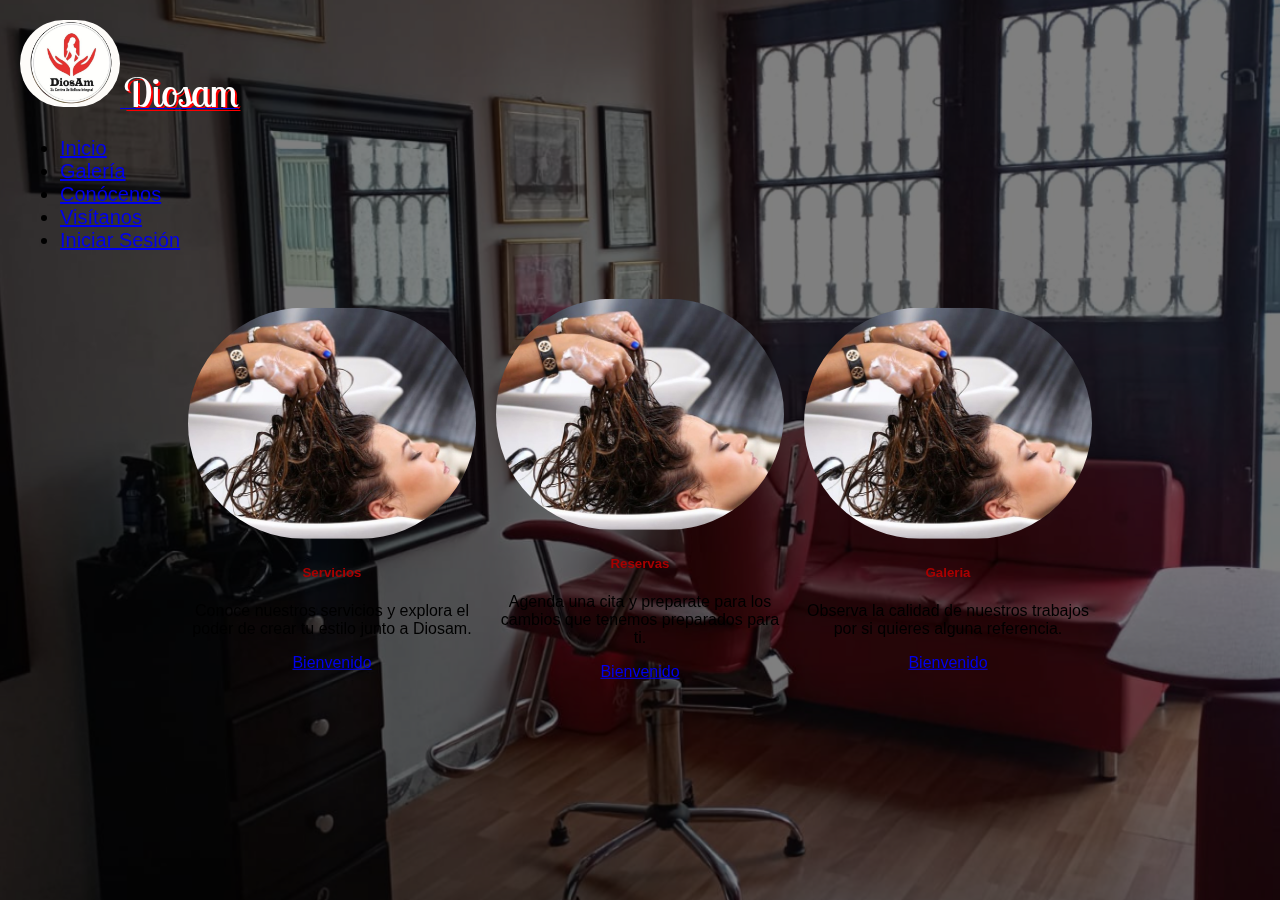
<file: Proyecto_Diosam-main/Proyecto_Diosam-main/index.html>
<!DOCTYPE html>
<html lang="en">
<head>
    <meta charset="UTF-8">
    <meta name="viewport" content="width=device-width, initial-scale=1.0">
    <link href="https://cdn.jsdelivr.net/npm/bootstrap@5.3.1/dist/css/bootstrap.min.css" rel="stylesheet" integrity="sha384-4bw+/aepP/YC94hEpVNVgiZdgIC5+VKNBQNGCHeKRQN+PtmoHDEXuppvnDJzQIu9" crossorigin="anonymous">
    <link rel="stylesheet" href="Vista/CSS/index.css">
      <style>
            @import url('https://fonts.googleapis.com/css2?family=Lobster+Two:ital,wght@0,700;1,700&display=swap');
          </style>
    <title>Document</title>
</head>
<body>
  <header>
    <div class="container">
        <div class="row align-items-center">
            <div class="col-md-6">
                <a class="navbar-brand" href="#">
                    <img src="Vista/IMG/logoDS.png" alt="Bootstrap" width="100" height="80">
                    <span class="texto">Diosam</span>
                </a>
            </div>
            <div class="col-md-6">
                <nav>
                    <ul class="nav justify-content-end">
                        <li class="nav-item">
                            <a class="nav-link" href="../Proyecto_Diosam-main/index.html">Inicio</a>
                        </li>
                        <li class="nav-item">
                            <a class="nav-link" href="Vista/DOCS/galeria.html">Galería</a>
                        </li>
                        <li class="nav-item">
                            <a class="nav-link" href="#">Conócenos</a>
                        </li>
                        <li class="nav-item">
                            <a class="nav-link" href="#">Visítanos</a>
                        </li>
                        <li class="nav-item">
                          <a class="nav-link" href="Vista/DOCS/login.php">Iniciar Sesión</a>
                      </li>
                    </ul>
                </nav>
            </div>
        </div>
    </div>
</header>

    
    <div class="cards">
        <div class="card" style="width: 18rem;">
            <img src="Vista/IMG/1.jpg" class="card-img-top" alt="...">
            <div class="card-body">
              <h5 class="card-title">Servicios</h5>
              <p class="card-text">Conoce nuestros servicios y explora el poder de crear tu estilo junto a Diosam.</p>
              <a href="Vista/DOCS/servicios.html" class="btn btn-danger">Bienvenido</a>
            </div>
          </div>
          <div class="card" style="width: 18rem;">
            <img src="Vista/IMG/1.jpg" class="card-img-top" alt="...">
            <div class="card-body">
              <h5 class="card-title">Reservas</h5>
              <p class="card-text">Agenda una cita y preparate para los cambios que tenemos preparados para ti.</p>
              <a href="Vista/DOCS/registrarcita.html" class="btn btn-danger">Bienvenido</a>
            </div>
          </div>
          <div class="card" style="width: 18rem;">
            <img src="Vista/IMG/1.jpg" class="card-img-top" alt="...">
            <div class="card-body">
              <h5 class="card-title">Galeria</h5>
              <p class="card-text">Observa la calidad de nuestros trabajos por si quieres alguna referencia.</p>
              <a href="Vista/DOCS/galeria.html" class="btn btn-danger">Bienvenido</a>
            </div>
          </div>    
    </div>
    
</body>
</html>
</file>
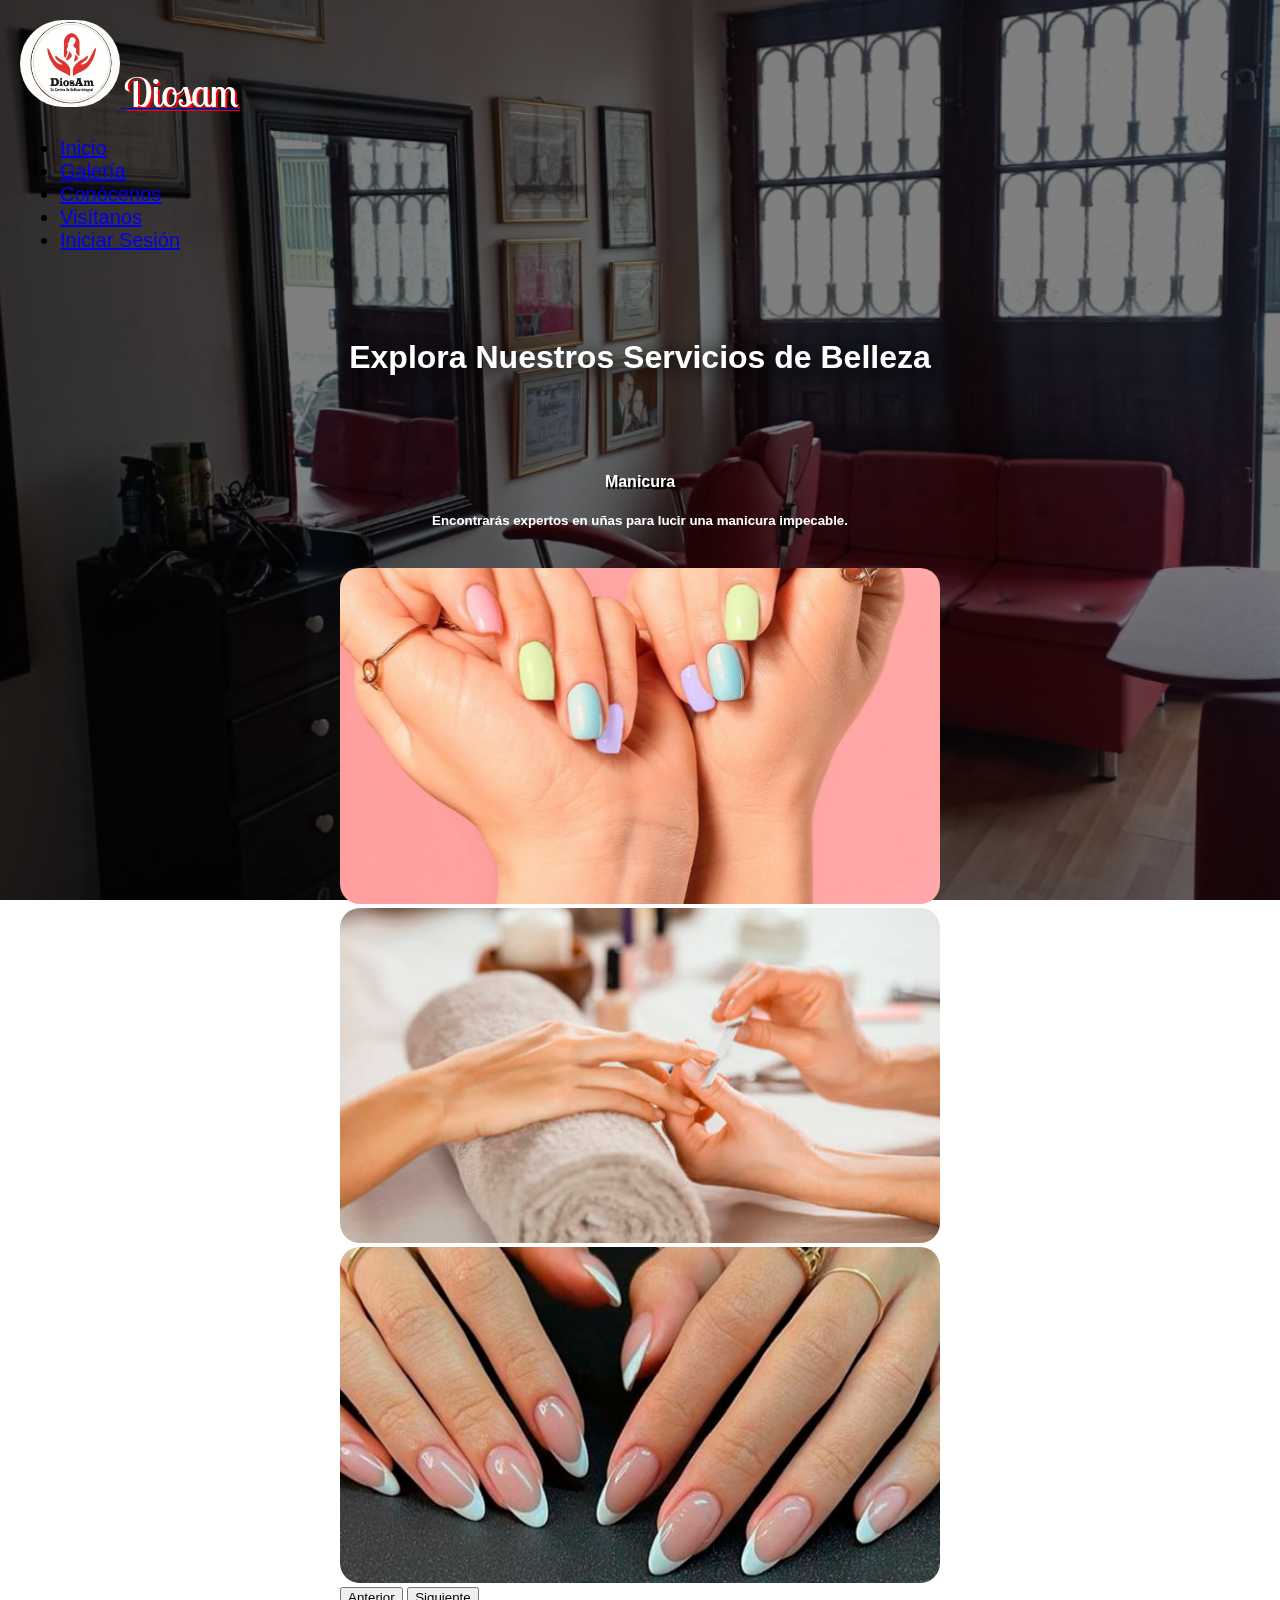
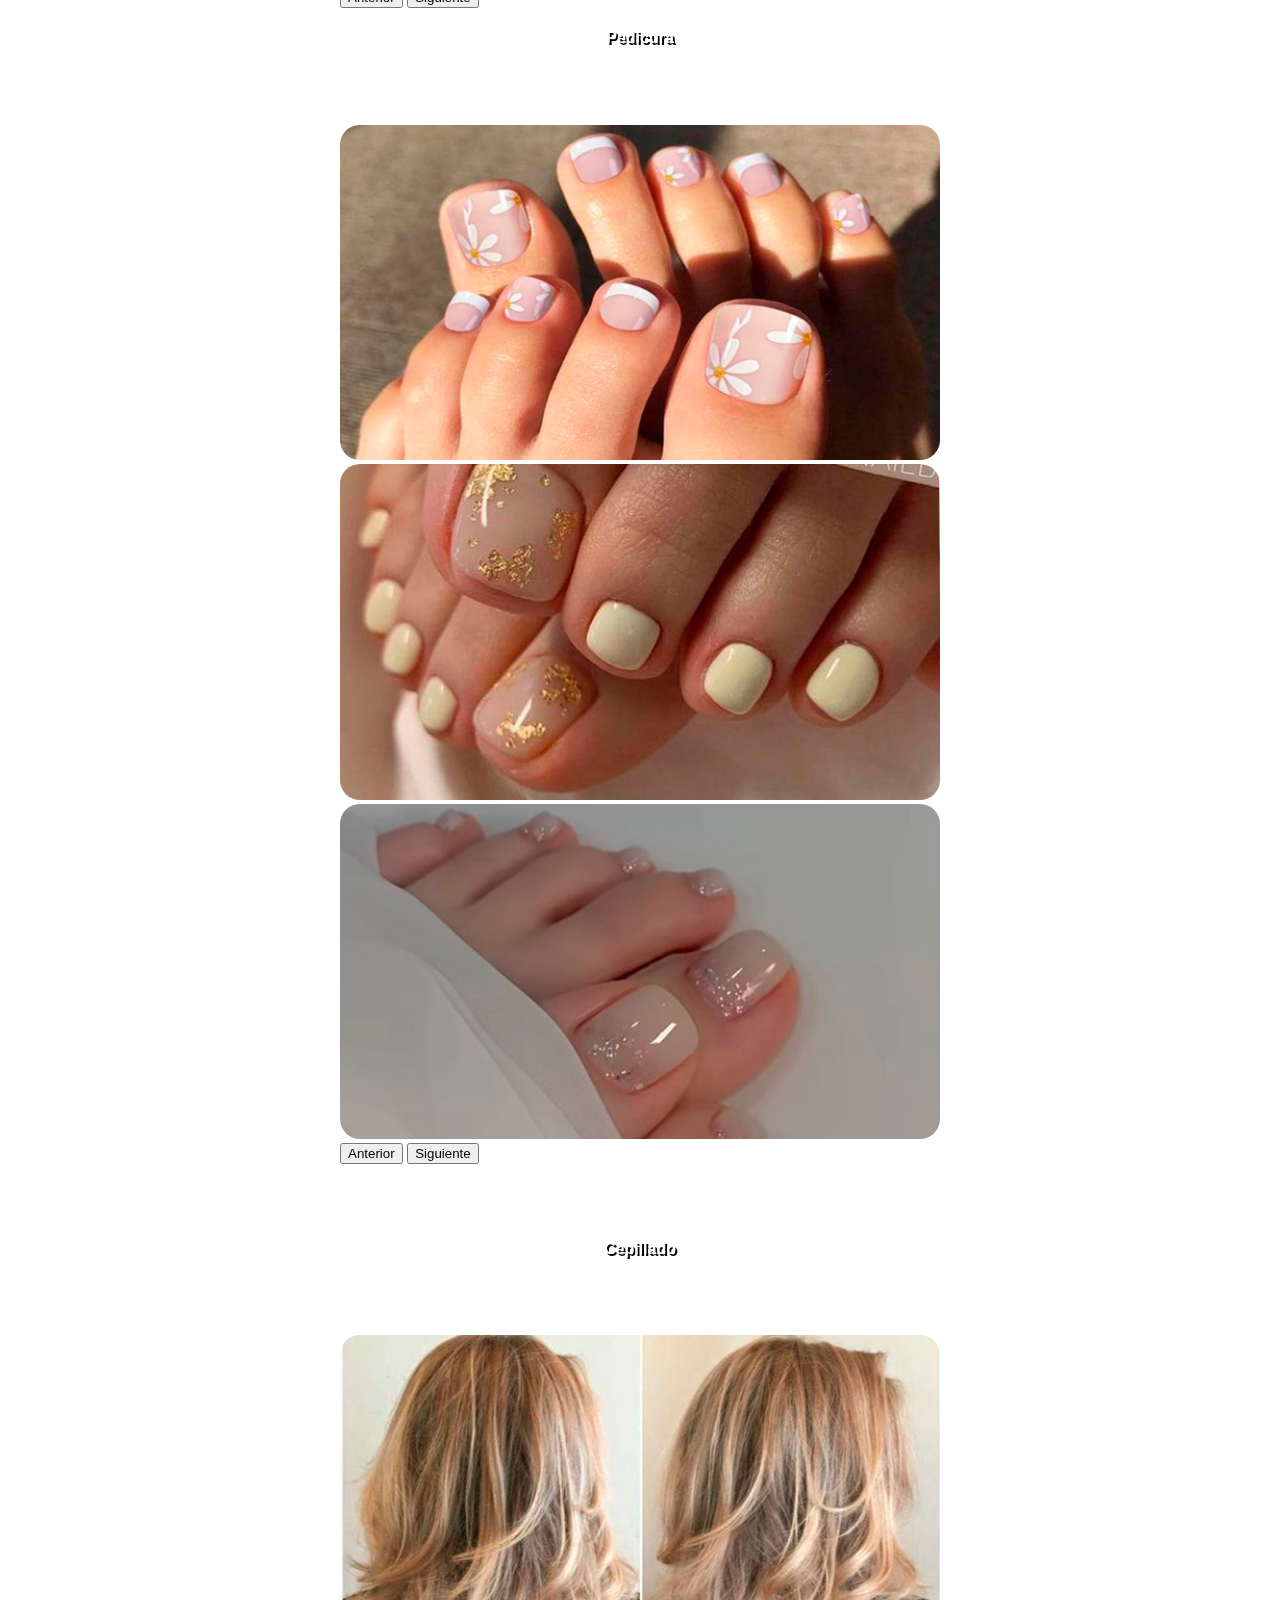
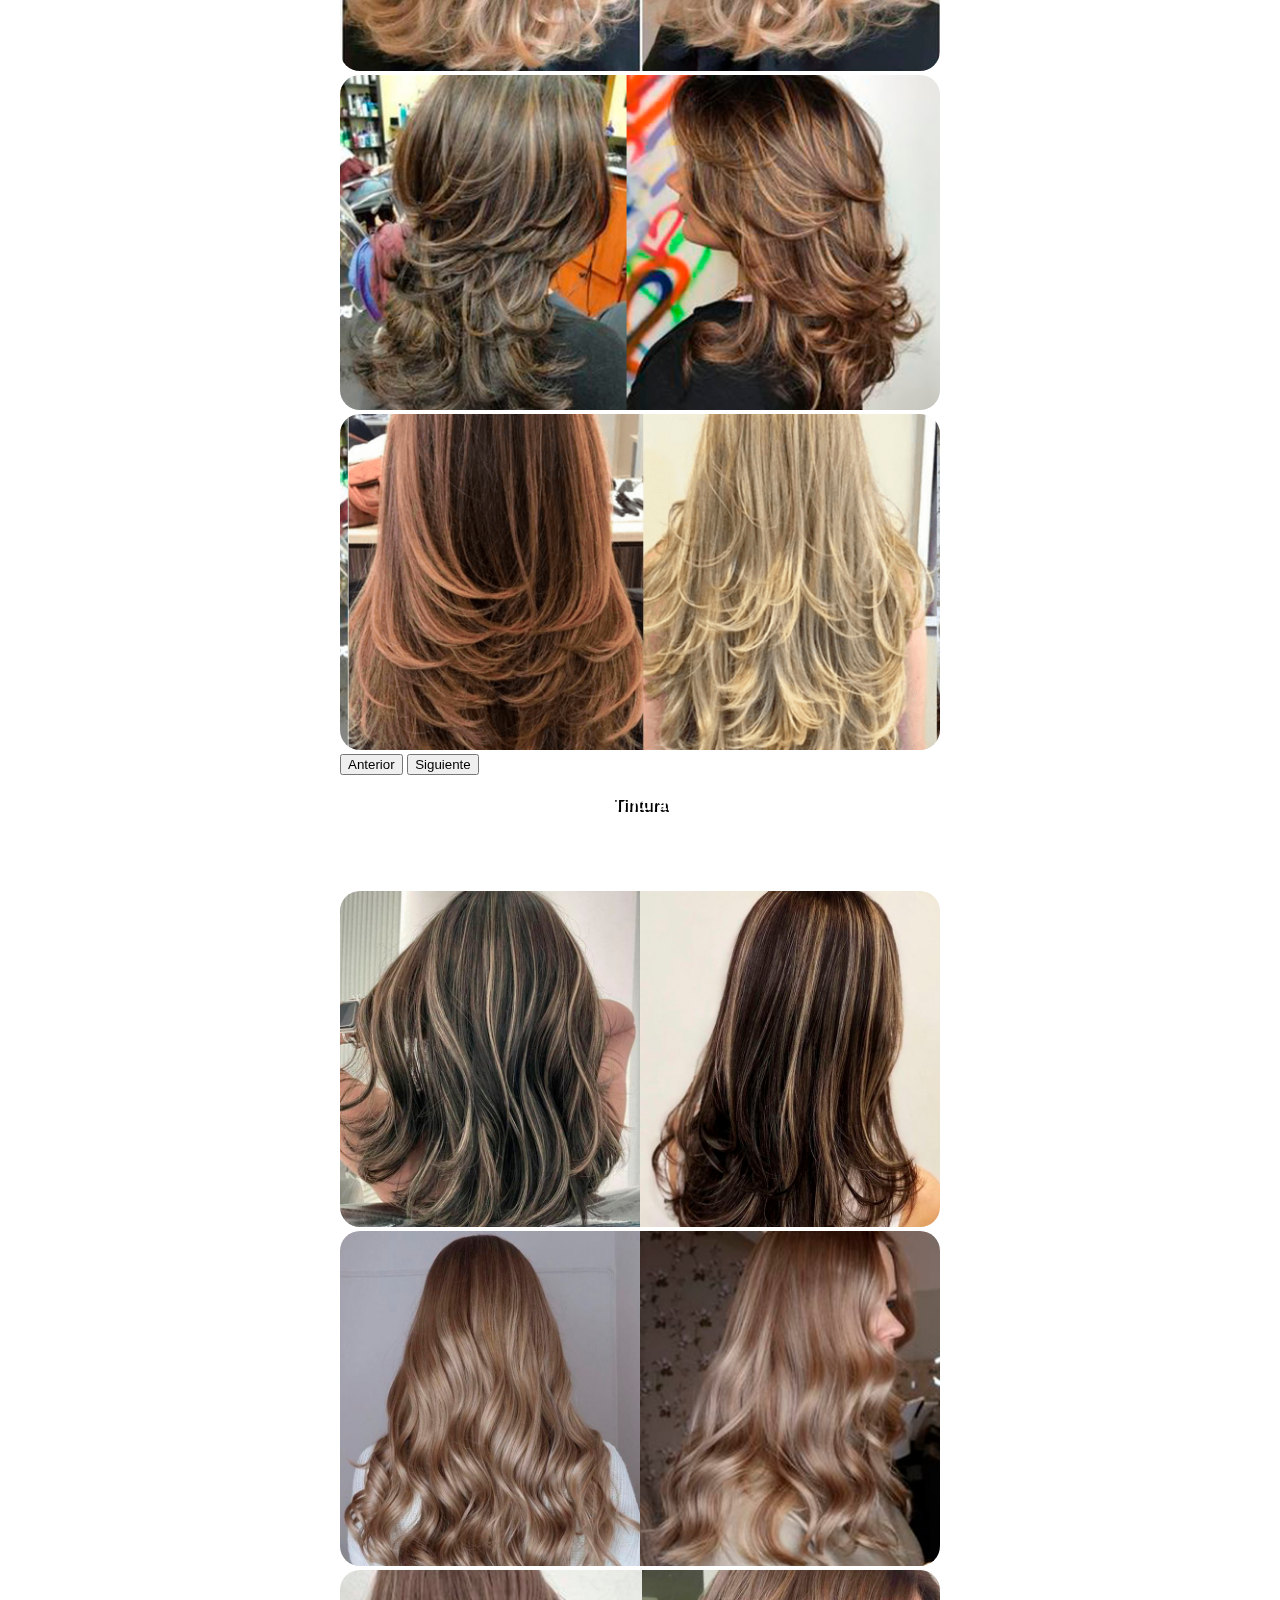
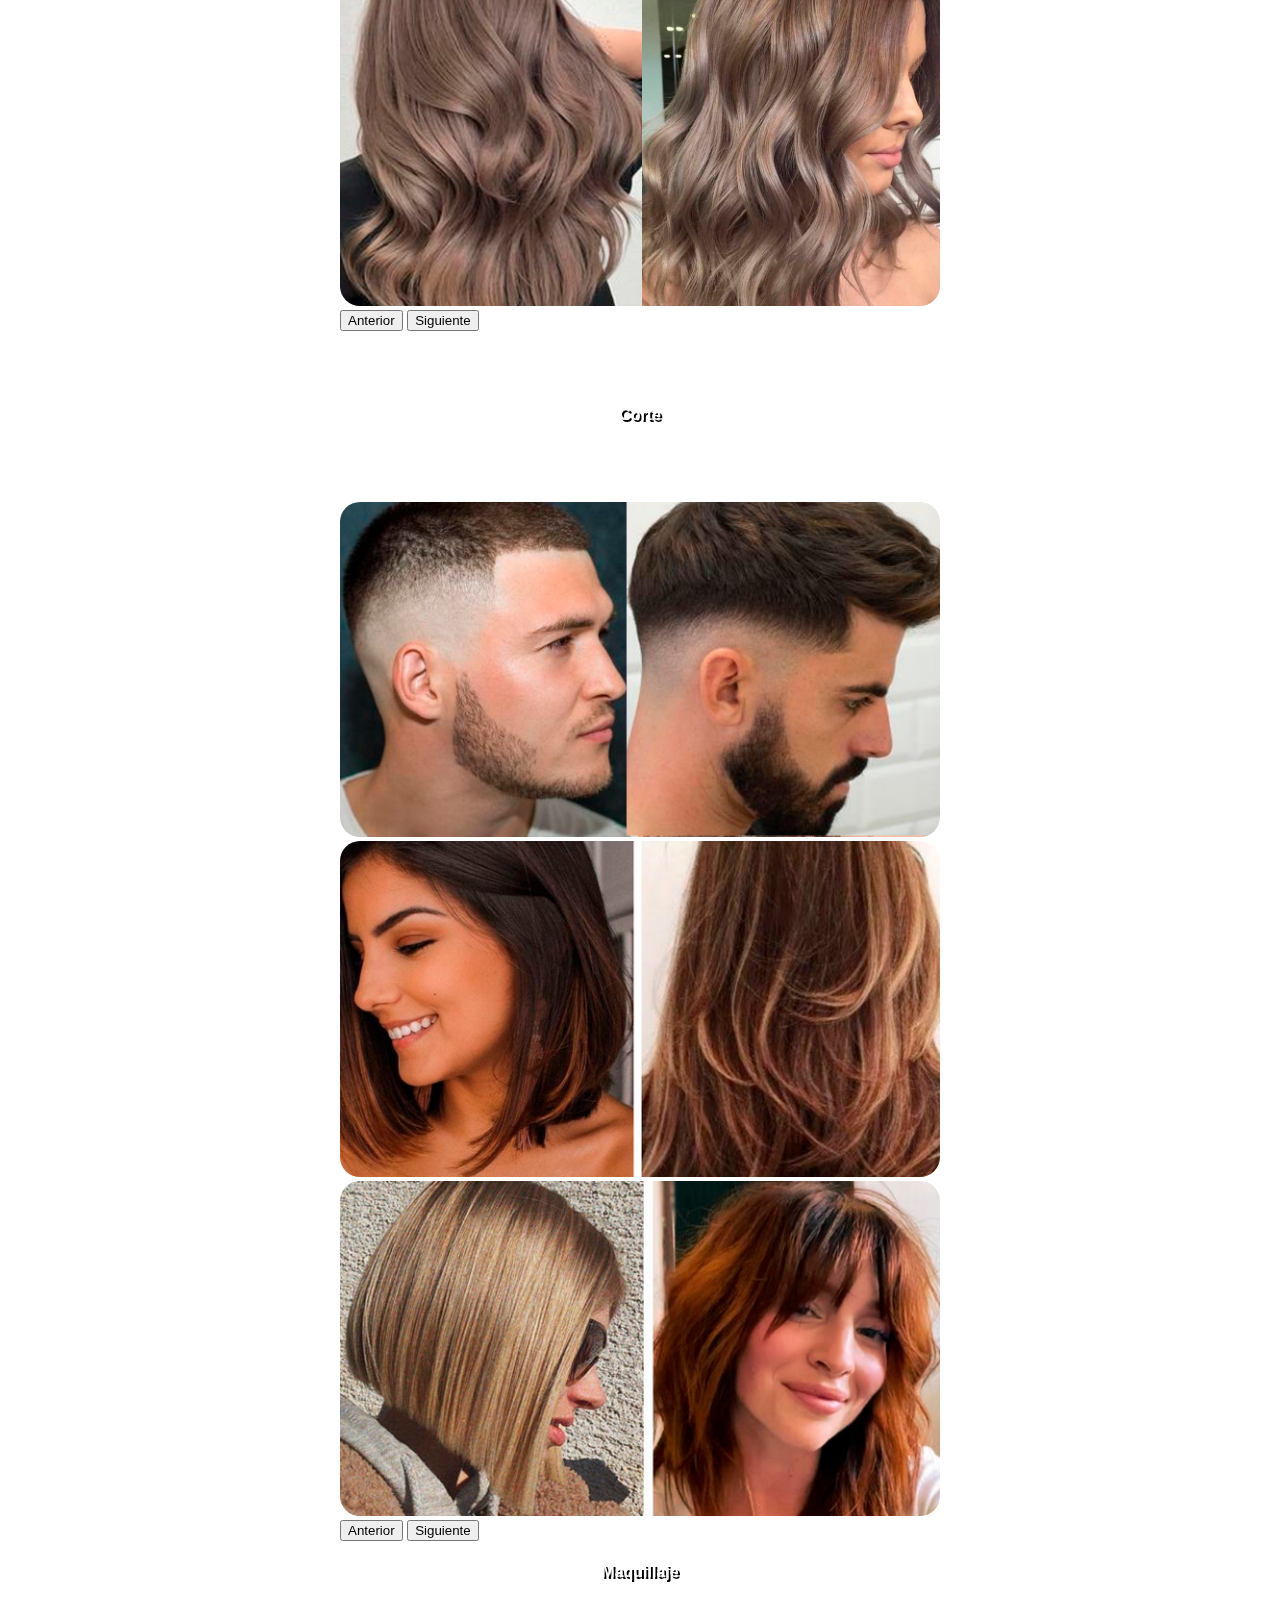
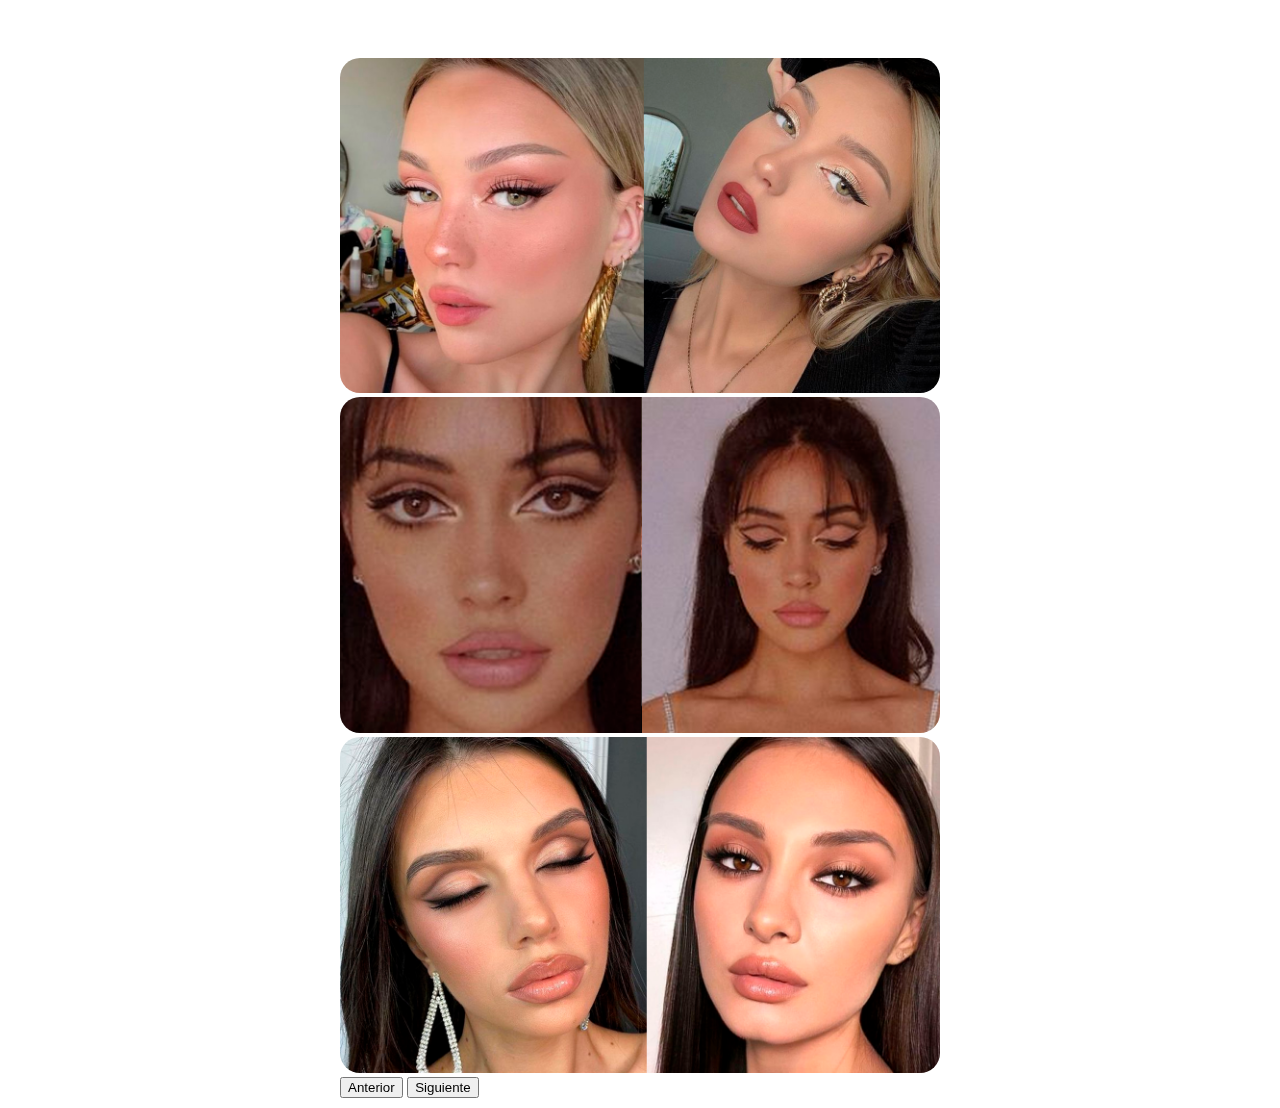
<file: Proyecto_Diosam-main/Proyecto_Diosam-main/Vista/DOCS/galeria.html>
<!DOCTYPE html>
    <html lang="en">
    <head>
        <meta charset="UTF-8">
        <meta name="viewport" content="width=device-width, initial-scale=1.0">
        <link href="https://cdn.jsdelivr.net/npm/bootstrap@5.3.1/dist/css/bootstrap.min.css" rel="stylesheet" integrity="sha384-4bw+/aepP/YC94hEpVNVgiZdgIC5+VKNBQNGCHeKRQN+PtmoHDEXuppvnDJzQIu9" crossorigin="anonymous">
        <script src="https://cdn.jsdelivr.net/npm/bootstrap@5.3.1/dist/js/bootstrap.bundle.min.js" integrity="sha384-HwwvtgBNo3bZJJLYd8oVXjrBZt8cqVSpeBNS5n7C8IVInixGAoxmnlMuBnhbgrkm" crossorigin="anonymous"></script>
        <style>
            @import url('https://fonts.googleapis.com/css2?family=Lobster+Two:ital,wght@0,700;1,700&display=swap');
          </style>
        <link rel="stylesheet" href="../CSS/galeria.css">
        <title>Diosam</title> 
    </head>
    <header>
      <div class="container">
          <div class="row align-items-center">
              <div class="col-md-6">
                  <a class="navbar-brand" href="../../index.html">
                      <img src="../IMG/logoDS.png" alt="Bootstrap" width="100" height="80">
                      <span class="texto">Diosam</span>
                  </a>
              </div>
              <div class="col-md-6">
                  <nav>
                      <ul class="nav justify-content-end">
                          <li class="nav-item">
                              <a class="nav-link" href="../../index.html">Inicio</a>
                          </li>
                          <li class="nav-item">
                              <a class="nav-link" href="../DOCS/galeria.html">Galería</a>
                          </li>
                          <li class="nav-item">
                              <a class="nav-link" href="#">Conócenos</a>
                          </li>
                          <li class="nav-item">
                              <a class="nav-link" href="#">Visítanos</a>
                          </li>
                          <li class="nav-item">
                            <a class="nav-link" href="../DOCS/login.php">Iniciar Sesión</a>
                        </li>
                      </ul>
                  </nav>
              </div>
          </div>
      </div>
  </header>
<br>
<br>
<h1>Explora Nuestros Servicios de Belleza</h1>
<br>
<br>
<br>
<div class="cont">
    <div class="row">
        <div class="col-md-6">
            <h4>Manicura</h4>
            <h5>Encontrarás expertos en uñas para lucir una manicura impecable.</h5>
            <br>
            <div id="carouselExampleControls" class="carousel slide" data-bs-ride="carousel">
                <div class="carousel-inner">
                    <div class="carousel-item active">
                        <img src="../IMG/manic1.jpg" class="d-block w-100" alt="...">
                    </div>
                    <div class="carousel-item">
                        <img src="../IMG/manic2.jpg" class="d-block w-100" alt="...">
                    </div>
                    <div class="carousel-item">
                        <img src="../IMG/manic3.jpg" class="d-block w-100" alt="...">
                    </div>
                </div>
                <button class="carousel-control-prev" type="button" data-bs-target="#carouselExampleControls" data-bs-slide="prev">
                    <span class="carousel-control-prev-icon" aria-hidden="true"></span>
                    <span class="visually-hidden">Anterior</span>
                </button>
                <button class="carousel-control-next" type="button" data-bs-target="#carouselExampleControls" data-bs-slide="next">
                    <span class="carousel-control-next-icon" aria-hidden="true"></span>
                    <span class="visually-hidden">Siguiente</span>
                </button>
            </div>
        </div>
        <div class="col-md-6">
            <!-- Contenido duplicado -->
            <h4>Pedicura</h4>
            <h5>¡Reserva tu pedicura hoy mismo y experimenta la diferencia!</h5>
            <br>
            <div id="carouselExampleControls2" class="carousel slide" data-bs-ride="carousel">
                <div class="carousel-inner">
                    <div class="carousel-item active">
                        <img src="../IMG/pedic1.jpg" class="d-block w-100" alt="...">
                    </div>
                    <div class="carousel-item">
                        <img src="../IMG/pedic2.jpg" class="d-block w-100" alt="...">
                    </div>
                    <div class="carousel-item">
                        <img src="../IMG/pedic3.jpg" class="d-block w-100" alt="...">
                    </div>
                </div>
                <button class="carousel-control-prev" type="button" data-bs-target="#carouselExampleControls2" data-bs-slide="prev">
                    <span class="carousel-control-prev-icon" aria-hidden="true"></span>
                    <span class="visually-hidden">Anterior</span>
                </button>
                <button class="carousel-control-next" type="button" data-bs-target="#carouselExampleControls2" data-bs-slide="next">
                    <span class="carousel-control-next-icon" aria-hidden="true"></span>
                    <span class="visually-hidden">Siguiente</span>
                </button>
            </div>
        </div>
    </div>
</div>

<br>
<br>
<br>
<!-- Duplicado 1 -->
<div class="cont">
    <div class="row">
        <div class="col-md-6">
            <h4>Cepillado</h4>
            <h5>Nuestros expertos en cepillado están listos para transformar tu estilo. </h5>
            <br>
            <div id="carouselExampleControls3" class="carousel slide" data-bs-ride="carousel">
                <div class="carousel-inner">
                    <div class="carousel-item active">
                        <img src="../IMG/cep1.jpg" class="d-block w-100" alt="...">
                    </div>
                    <div class="carousel-item">
                        <img src="../IMG/cep2.jpg" class="d-block w-100" alt="...">
                    </div>
                    <div class="carousel-item">
                        <img src="../IMG/cep3.jpg" class="d-block w-100" alt="...">
                    </div>
                </div>
                <button class="carousel-control-prev" type="button" data-bs-target="#carouselExampleControls3" data-bs-slide="prev">
                    <span class="carousel-control-prev-icon" aria-hidden="true"></span>
                    <span class="visually-hidden">Anterior</span>
                </button>
                <button class="carousel-control-next" type="button" data-bs-target="#carouselExampleControls3" data-bs-slide="next">
                    <span class="carousel-control-next-icon" aria-hidden="true"></span>
                    <span class="visually-hidden">Siguiente</span>
                </button>
            </div>
        </div>
        <div class="col-md-6">
            <!-- Contenido duplicado -->
            <h4>Tintura</h4>
            <h5>Tu cabello en una obra maestra personalizada</h5>
            <br>
            <div id="carouselExampleControls4" class="carousel slide" data-bs-ride="carousel">
                <div class="carousel-inner">
                    <div class="carousel-item active">
                        <img src="../IMG/tinte1.jpg" class="d-block w-100" alt="...">
                    </div>
                    <div class="carousel-item">
                        <img src="../IMG/tinte2.jpg" class="d-block w-100" alt="...">
                    </div>
                    <div class="carousel-item">
                        <img src="../IMG/tinte3.jpg" class="d-block w-100" alt="...">
                    </div>
                </div>
                <button class="carousel-control-prev" type="button" data-bs-target="#carouselExampleControls4" data-bs-slide="prev">
                    <span class="carousel-control-prev-icon" aria-hidden="true"></span>
                    <span class="visually-hidden">Anterior</span>
                </button>
                <button class="carousel-control-next" type="button" data-bs-target="#carouselExampleControls4" data-bs-slide="next">
                    <span class="carousel-control-next-icon" aria-hidden="true"></span>
                    <span class="visually-hidden">Siguiente</span>
                </button>
            </div>
        </div>
    </div>
</div>
<br>
<br>
<br>
<!-- Duplicado 2 -->
<div class="cont">
    <div class="row">
        <div class="col-md-6">
            <h4>Corte</h4>
            <h5>Encontrarás una amplia gama de cortes de cabello para hombre y mujer</h5>
            <br>
            <div id="carouselExampleControls5" class="carousel slide" data-bs-ride="carousel">
                <div class="carousel-inner">
                    <div class="carousel-item active">
                        <img src="../IMG/corte1.jpg" class="d-block w-100" alt="...">
                    </div>
                    <div class="carousel-item">
                        <img src="../IMG/corte2.jpg" class="d-block w-100" alt="...">
                    </div>
                    <div class="carousel-item">
                        <img src="../IMG/corte3.jpg" class="d-block w-100" alt="...">
                    </div>
                </div>
                <button class="carousel-control-prev" type="button" data-bs-target="#carouselExampleControls5" data-bs-slide="prev">
                    <span class="carousel-control-prev-icon" aria-hidden="true"></span>
                    <span class="visually-hidden">Anterior</span>
                </button>
                <button class="carousel-control-next" type="button" data-bs-target="#carouselExampleControls5" data-bs-slide="next">
                    <span class="carousel-control-next-icon" aria-hidden="true"></span>
                    <span class="visually-hidden">Siguiente</span>
                </button>
            </div>
        </div>
        <div class="col-md-6">
            <!-- Contenido duplicado -->
            <h4>Maquillaje</h4>
            <h5>Ofrecemos servicios de maquillaje excepcionales para realzar tu belleza</h5>
            <br>
            <div id="carouselExampleControls6" class="carousel slide" data-bs-ride="carousel">
                <div class="carousel-inner">
                    <div class="carousel-item active">
                        <img src="../IMG/maq1.jpg" class="d-block w-100" alt="...">
                    </div>
                    <div class="carousel-item">
                        <img src="../IMG/maq2.jpg" class="d-block w-100" alt="...">
                    </div>
                    <div class="carousel-item">
                        <img src="../IMG/maq3.jpg" class="d-block w-100" alt="...">
                    </div>
                </div>
                <button class="carousel-control-prev" type="button" data-bs-target="#carouselExampleControls6" data-bs-slide="prev">
                    <span class="carousel-control-prev-icon" aria-hidden="true"></span>
                    <span class="visually-hidden">Anterior</span>
                </button>
                <button class="carousel-control-next" type="button" data-bs-target="#carouselExampleControls6" data-bs-slide="next">
                    <span class="carousel-control-next-icon" aria-hidden="true"></span>
                    <span class="visually-hidden">Siguiente</span>
                </button>
            </div>
        </div>
    </div>
</div>


    <!-- JavaScript para sliders -->
    <script>
        $(document).ready(function () {
            $('.carousel').carousel({
                interval: 2000 
            });
        });
    </script>
  
  </body>
    </html>
</file>
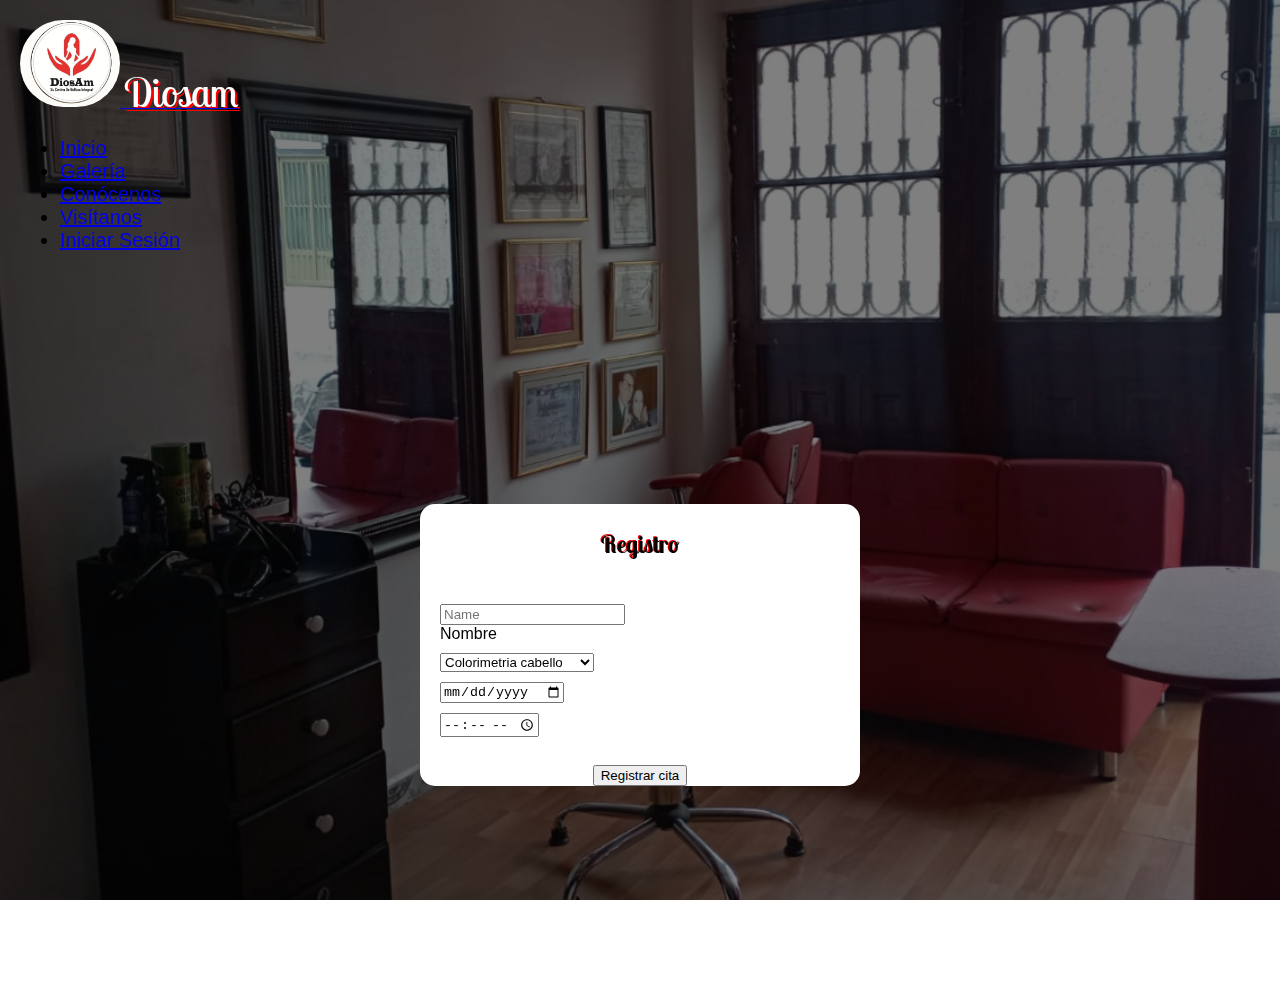
<file: Proyecto_Diosam-main/Proyecto_Diosam-main/Vista/DOCS/registrarcita.html>
<!DOCTYPE html>
    <html lang="en">
    <head>
        <meta charset="UTF-8">
        <meta name="viewport" content="width=device-width, initial-scale=1.0">
        <link href="https://cdn.jsdelivr.net/npm/bootstrap@5.3.1/dist/css/bootstrap.min.css" rel="stylesheet" integrity="sha384-4bw+/aepP/YC94hEpVNVgiZdgIC5+VKNBQNGCHeKRQN+PtmoHDEXuppvnDJzQIu9" crossorigin="anonymous">
        <script src="https://cdn.jsdelivr.net/npm/bootstrap@5.3.1/dist/js/bootstrap.bundle.min.js" integrity="sha384-HwwvtgBNo3bZJJLYd8oVXjrBZt8cqVSpeBNS5n7C8IVInixGAoxmnlMuBnhbgrkm" crossorigin="anonymous"></script>
        <style>
            @import url('https://fonts.googleapis.com/css2?family=Lobster+Two:ital,wght@0,700;1,700&display=swap');
          </style>
        <link rel="stylesheet" href="../CSS/agendarcita.css">
        <title>Diosam</title> 
    </head>
    <header>
      <div class="container">
          <div class="row align-items-center">
              <div class="col-md-6">
                  <a class="navbar-brand" href="../../index.html">
                      <img src="../IMG/logoDS.png" alt="Bootstrap" width="100" height="80">
                      <span class="texto">Diosam</span>
                  </a>
              </div>
              <div class="col-md-6">
                  <nav>
                      <ul class="nav justify-content-end">
                          <li class="nav-item">
                              <a class="nav-link" href="../../index.html">Inicio</a>
                          </li>
                          <li class="nav-item">
                              <a class="nav-link" href="../DOCS/galeria.html">Galería</a>
                          </li>
                          <li class="nav-item">
                              <a class="nav-link" href="#">Conócenos</a>
                          </li>
                          <li class="nav-item">
                              <a class="nav-link" href="#">Visítanos</a>
                          </li>
                          <li class="nav-item">
                            <a class="nav-link" href="../DOCS/login.php">Iniciar Sesión</a>
                        </li>
                      </ul>
                  </nav>
              </div>
          </div>
      </div>
  </header>
      <body>
       <form class="login-form">
        <h2>Registro</h2>
        <div class="form-floating mb-3">
    
            <input type="name" class="form-control" id="floatingInput" placeholder="Name">
            <label for="floatingInput">Nombre</label>
          </div> 
           <div class="form-floating mb-3">
            <select class="form-select" id="selectServicio" name="selectServicio">
                <option value="opcion1">Colorimetria cabello</option>
                <option value="opcion2">Maquillaje</option>
                <option value="opcion3">Manicura</option>
                <option value="opcion3">Pedicura</option>
                <option value="opcion3">Peinados</option>
                <option value="opcion3">Cortes damas</option>
                <option value="opcion3">Cortes caballero</option>
                <option value="opcion3">Cepillado y planchado</option>
                <option value="opcion3">Keratina</option>
                <label for="selectServicio">Selecciona un Servicio</label>
            </select>
           
        </div>
          <div class="form-floating mb-3">
            <label for="fecha"></label>
            <input type="date" id="fecha" name="fecha">
          </div>
          <div class="form-floating mb-3">
            <label for="hora"></label>
            <input type="time" id="hora" name="hora">
          </div>
          <br>

          <div class="button-danger">
            <button type="button" class="btn btn-danger">Registrar cita</button>
          </div>  
    
         </button>
    </body>
    </html>
</file>
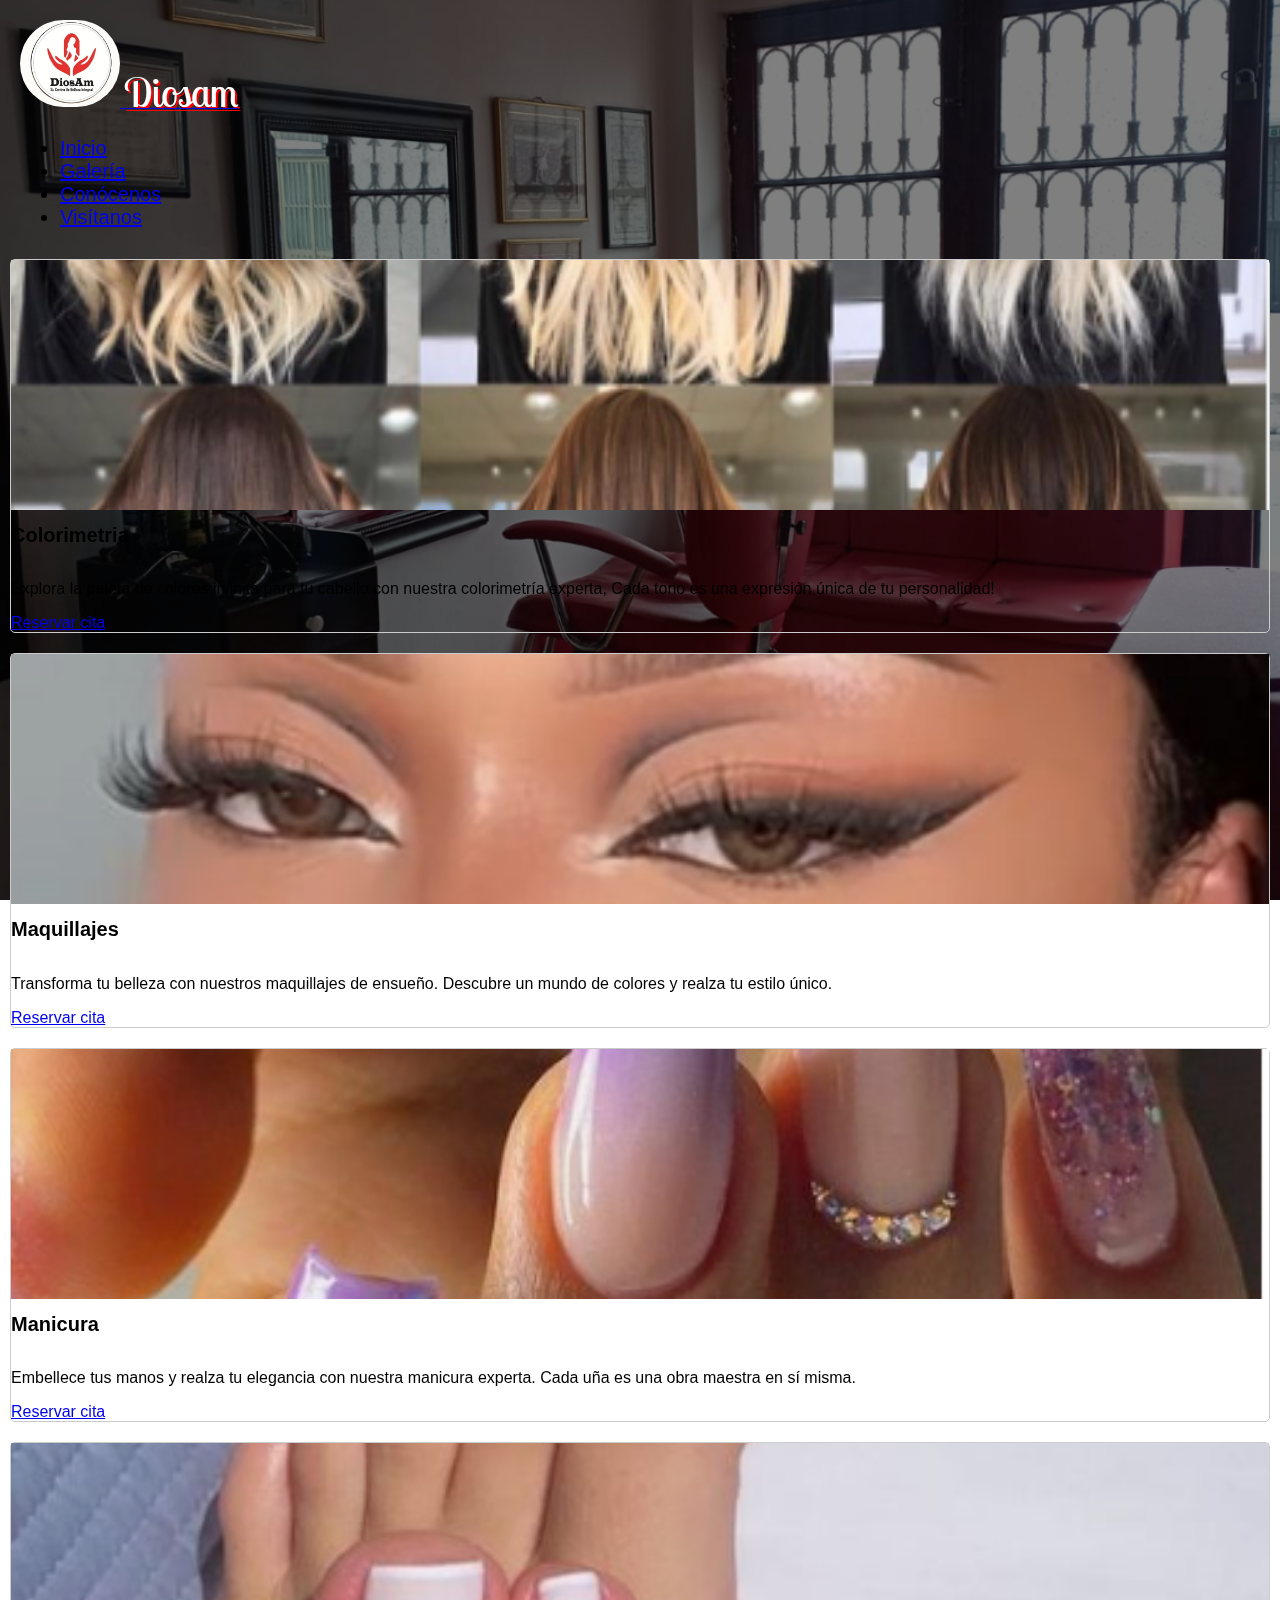
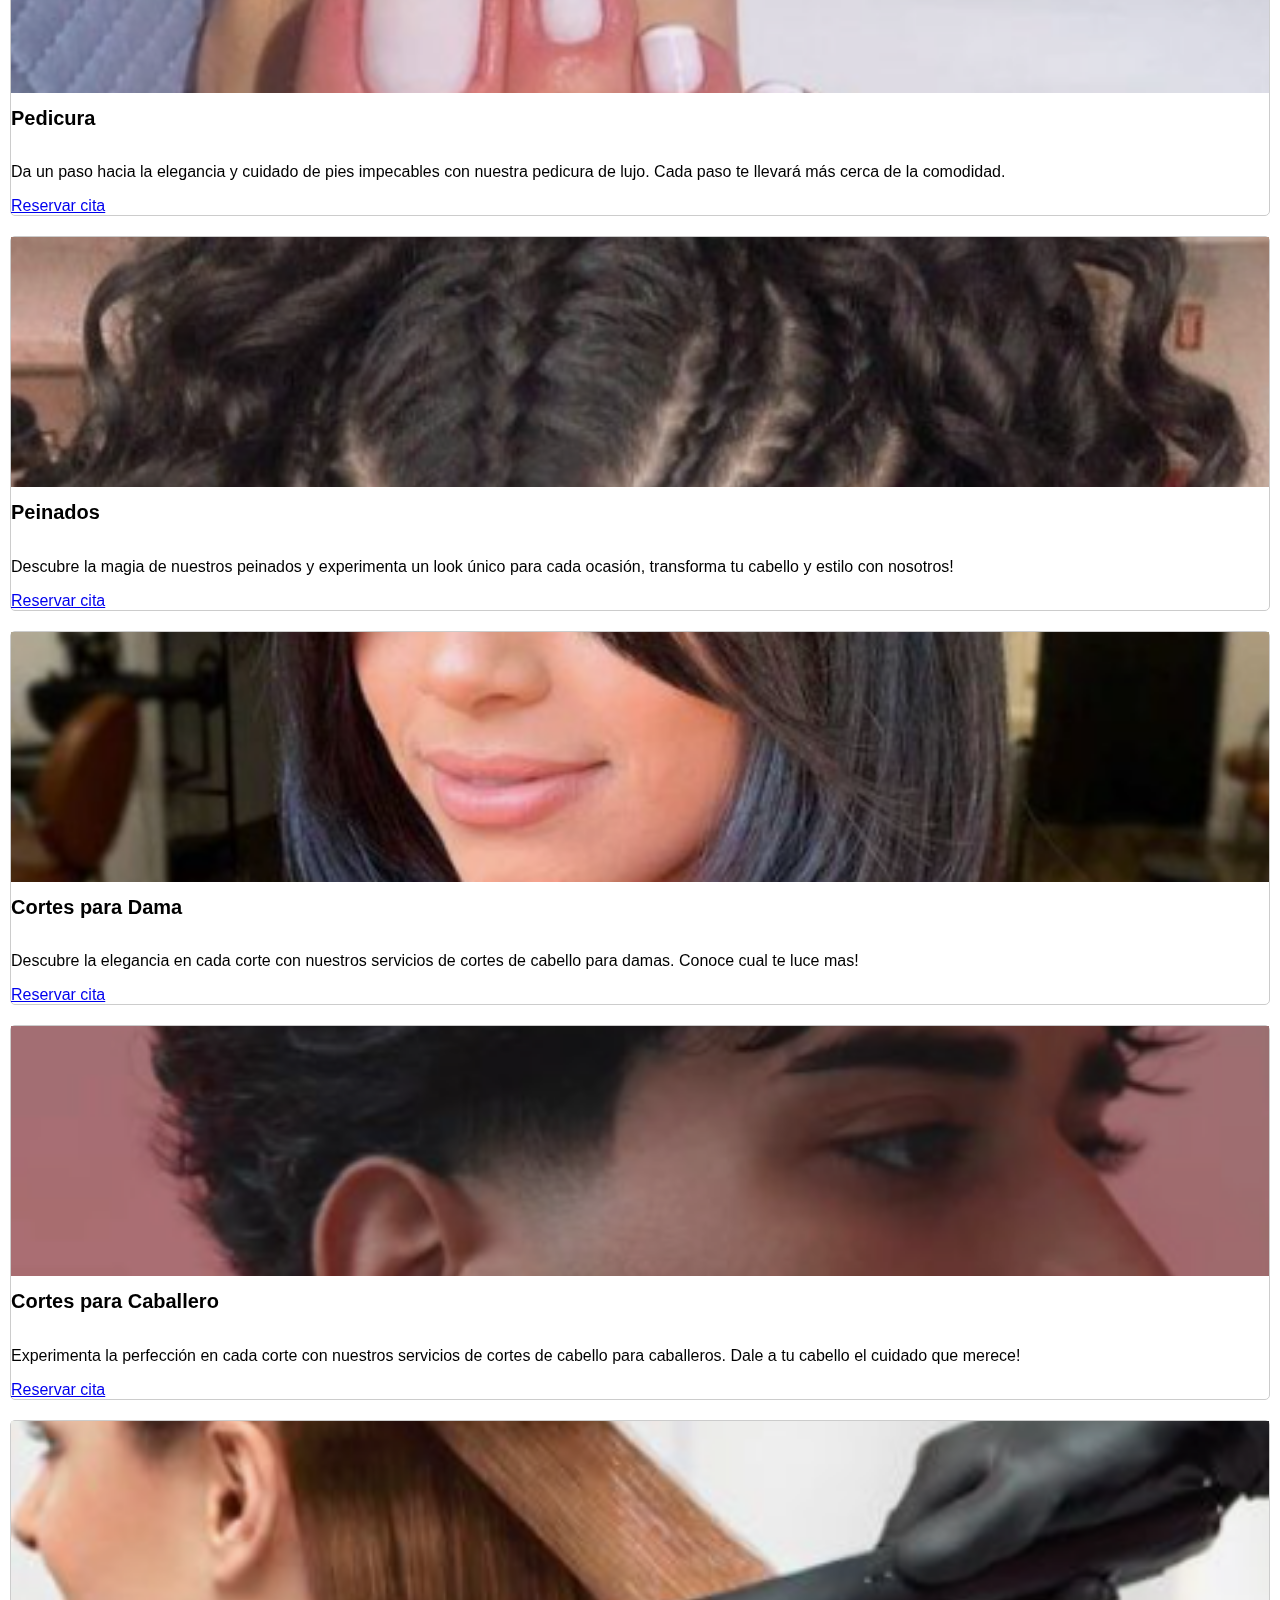
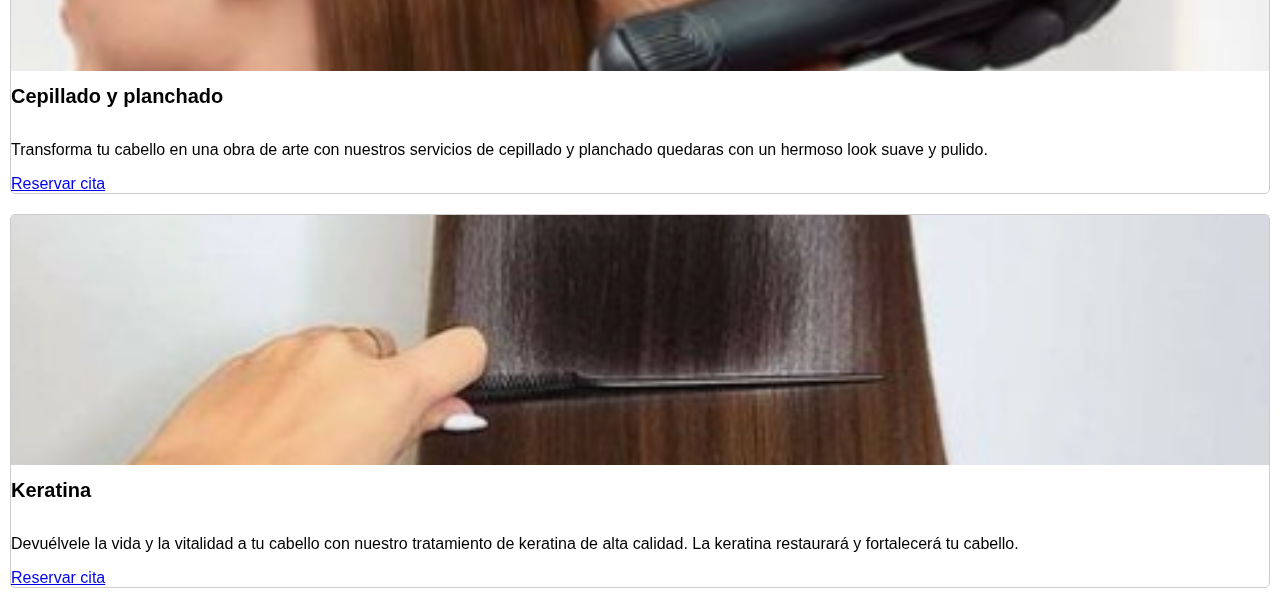
<file: Proyecto_Diosam-main/Proyecto_Diosam-main/Vista/DOCS/servicios.html>
<!DOCTYPE html>
<html lang="es">
<head>
    <meta charset="UTF-8">
    <meta name="viewport" content="width=device-width, initial-scale=1.0">
    <title>Diosam</title>
    <link rel="stylesheet" href="https://cdn.jsdelivr.net/npm/bootstrap@5.3.1/dist/css/bootstrap.min.css" integrity="sha384-4bw+/aepP/YC94hEpVNVgiZdgIC5+VKNBQNGCHeKRQN+PtmoHDEXuppvnDJzQIu9" crossorigin="anonymous">
    <link rel="stylesheet" href="../CSS/servicios.css">
    <style>
      @import url('https://fonts.googleapis.com/css2?family=Lobster+Two:ital,wght@0,700;1,700&display=swap');
    </style>
</head>
<body>
    <header>
        <div class="container">
            <div class="row align-items-center">
                <div class="col-md-6">
                    <a class="navbar-brand" href="../../index.html">
                        <img src="../IMG/logoDS.png" alt="Bootstrap" width="100" height="80">
                        <span class="texto">Diosam</span>
                    </a>
                </div>
                <div class="col-md-6">
                    <nav>
                        <ul class="nav justify-content-end">
                            <li class="nav-item">
                                <a class="nav-link" href="../../index.html">Inicio</a>
                            </li>
                            <li class="nav-item">
                                <a class="nav-link" href="../DOCS/galeria.html">Galería</a>
                            </li>
                            <li class="nav-item">
                                <a class="nav-link" href="#">Conócenos</a>
                            </li>
                            <li class="nav-item">
                                <a class="nav-link" href="#">Visítanos</a>
                            </li>
                        </ul>
                    </nav>
                </div>
            </div>
        </div>
    </header>
    </div>

<div class="container mt-5">
    <div class="row">
        <div class="col-md-4">
            <div class="card">
                <img src="../IMG/colorimetria.png" class="card-img-top" alt="">
                <div class="card-body">
                    <h5 class="card-title">Colorimetria</h5>
                    <p class="card-text">Explora la paleta de colores infinita para tu cabello con nuestra colorimetría experta, Cada tono es una expresión única de tu personalidad!</p>
                    <a href="../DOCS/registrarcita.htm" class="btn btn-danger">Reservar cita</a>
                </div>
            </div>
        </div>
        <div class="col-md-4">
            <div class="card">
                <img src="../IMG/mauqillajes.png" class="card-img-top" alt="">
                <div class="card-body">
                    <h5 class="card-title">Maquillajes</h5>
                    <p class="card-text">Transforma tu belleza con nuestros maquillajes de ensueño. Descubre un mundo de colores y realza tu estilo único.</p>
                    <a href="../DOCS/registrarcita.html" class="btn btn-danger">Reservar cita</a>
                </div>
            </div>
        </div>
        <div class="col-md-4">
            <div class="card">
                <img src="../IMG/manicura.png" class="card-img-top" alt="Servicio 3">
                <div class="card-body">
                    <h5 class="card-title">Manicura</h5>
                    <p class="card-text">Embellece tus manos y realza tu elegancia con nuestra manicura experta. Cada uña es una obra maestra en sí misma.</p>
                    <a href="../DOCS/registrarcita.htm" class="btn btn-danger">Reservar cita</a>
                </div>
            </div>
        </div>
    </div>
</div>
<div class="container mt-5">
<div class="row">
<div class="col-md-4">
    <div class="card">
        <img src="../IMG/pedicura.png" class="card-img-top" alt="Servicio Adicional">
        <div class="card-body">
            <h5 class="card-title">Pedicura</h5>
            <p class="card-text">Da un paso hacia la elegancia y cuidado de pies impecables con nuestra pedicura de lujo. Cada paso te llevará más cerca de la comodidad.</p>
            <a href="../DOCS/registrarcita.html" class="btn btn-danger">Reservar cita</a>
        </div>
    </div>
</div>
<div class="col-md-4">
    <div class="card">
        <img src="../IMG/peinado1.png" class="card-img-top" alt="">
        <div class="card-body">
            <h5 class="card-title">Peinados</h5>
            <p class="card-text">Descubre la magia de nuestros peinados y experimenta un look único para cada ocasión, transforma tu cabello y estilo con nosotros!</p>
            <a href="../DOCS/registrarcita.html" class="btn btn-danger">Reservar cita</a>
        </div>
    </div>
</div>
<div class="col-md-4">
    <div class="card">
        <img src="../IMG/cortedama.png" class="card-img-top" alt="Otro Servicio">
        <div class="card-body">
            <h5 class="card-title">Cortes para Dama</h5>
            <p class="card-text">Descubre la elegancia en cada corte con nuestros servicios de cortes de cabello para damas. Conoce cual te luce mas! </p>
            <a href="../DOCS/registrarcita.html" class="btn btn-danger">Reservar cita</a>
        </div>
    </div>
</div>
<div class="col-md-4">
    <div class="card">
        <img src="../IMG/cortehombre.png" class="card-img-top" alt="Otro Servicio">
        <div class="card-body">
            <h5 class="card-title">Cortes para Caballero</h5>
            <p class="card-text">Experimenta la perfección en cada corte con nuestros servicios de cortes de cabello para caballeros. Dale a tu cabello el cuidado que merece! </p>
            <a href="../DOCS/registrarcita.html" class="btn btn-danger">Reservar cita</a>
        </div>
    </div>
</div>
<div class="col-md-4">
    <div class="card">
        <img src="../IMG/plachado.png" class="card-img-top" alt="Otro Servicio">
        <div class="card-body">
            <h5 class="card-title">Cepillado y planchado</h5>
            <p class="card-text">Transforma tu cabello en una obra de arte con nuestros servicios de cepillado y planchado quedaras con un hermoso look suave y pulido.</p>
            <a href="../DOCS/registrarcita.html" class="btn btn-danger">Reservar cita</a>
        </div>
    </div>
</div>
    <div class="col-md-4">
        <div class="card">
            <img src="../IMG/keratina.png" class="card-img-top" alt="Otro Servicio">
            <div class="card-body">
                <h5 class="card-title">Keratina</h5>
                <p class="card-text">Devuélvele la vida y la vitalidad a tu cabello con nuestro tratamiento de keratina de alta calidad. La keratina restaurará y fortalecerá tu cabello.</p>
                <a href="../DOCS/registrarcita.html" class="btn btn-danger">Reservar cita</a>
            </div>
        </div>
</div>
</div>
</file>
<file: Proyecto_Diosam-main/Proyecto_Diosam-main/Vista/CSS/index.css>
body::before {
    content: "";
    position: fixed;
    top: 0;
    left: 0;
    width: 100%;
    height: 100%;
    background-color: rgba(0, 0, 0, 0.5);
    z-index: -1;
  }
  
  body {
    font-family: Arial, sans-serif;
    margin: 10px;
    background-size: cover;
    background-image: url(../IMG/3225.png);
    background-repeat: no-repeat;
    background-attachment: fixed;
    background-position: center center;
    position: relative;
  }
  
  header {
    display: flex;
    align-items: center;
    justify-content: space-between;
    padding: 10px;
  }
  
  img {
    border-radius: 10pc;
    max-width: 100%;
    height: auto;
  }
  
  .contenedor-logo-texto {
    display: flex;
    align-items: center;
    color: white;
    position: absolute;
    margin-left: 10px;
    z-index: 3;
    bottom: 10px;
    right: 10px;
  }
  
  .logo {
    width: 100px;
    height: 100px;
    border-radius: 50%;
  }
  
  .texto {
    margin-right: 23pc;
    font-size: 40px;
    font-family: 'Lobster Two', cursive;
    color: white;
    text-shadow: 2px 2px red;
    text-align: center;
    margin-bottom: 0;
  }
  
  .contenido ul {
    margin-top: -4%;
    margin-left: 65%;
    display: flex;
    font-size: medium;
    font-family: 'Lobster Two', cursive;
    list-style-type: none;
  }
  
  .contenido li {
    display: flex;
    align-items: center;
    justify-content: flex-end;
    color: white;
    font-size: 16px;
    font-family: arial;
    padding: 5px;
    margin: 2px;
  }

  a[href="DOCS/login.html"] {
    background-color: transparent;
    font-size: 20px;
    font-family: Arial, sans-serif;
    color: #ffffff;
    text-decoration: none;
    border: 2px solid #FF0000;
    padding: 8px 16px;
    border-radius: 4px;
    transition: background-color 0.3s, color 0.3s, border-color 0.3s;
  }
  
  a[href="DOCS/login.html"]:hover {
    background-color: #FF0000;
    color: #FFFFFF;
    border-color: #FFFFFF;
  }
  .nav {
    --bs-nav-link-color: white;
    --bs-nav-link-hover-color: #FF0000;
    font-size: 20px;
  }

  .cards {
    display: flex;
    justify-content: center;
    align-items: center; /* Agregar esta propiedad para centrar verticalmente */
    text-align: center;
    position: absolute;
    top: 30pc;
    left: 50%;
    transform: translate(-50%, -50%); /* Mueve al centro exacto */
}

.cards .card {
    margin-right: 20px; /* Añade un margen derecho entre las cards */
}

/* Elimina el margen derecho de la última tarjeta */
.cards .card:last-child {
    margin-right: 0;
}

.card-img-top {
    /* Ajusta el tamaño de las imágenes según tus necesidades */
    width: 100%;
    height: auto; /* Mantén la proporción de la imagen */
}
.card-title{
    color: #a90000;
}
</file>
<file: Proyecto_Diosam-main/Proyecto_Diosam-main/Vista/CSS/galeria.css>
body::before {
    content: "";
    position: fixed;
    top: 0;
    left: 0;
    width: 100%;
    height: 100%;
    background-color: rgba(0, 0, 0, 0.5);
    z-index: -1;
  }
  
  body {
    font-family: Arial, sans-serif;
    margin: 10px;
    background-size: cover;
    background-image: url(../IMG/3225.png);
    background-repeat: no-repeat;
    background-attachment: fixed;
    background-position: center center;
    position: relative;
  }
  
  header {
    display: flex;
    align-items: center;
    justify-content: space-between;
    padding: 10px;
  }
  
  img {
    border-radius: 10pc;
    max-width: 100%;
    height: auto;
  }
  
  .contenedor-logo-texto {
    display: flex;
    align-items: center;
    color: white;
    position: absolute;
    margin-left: 10px;
    z-index: 3;
    bottom: 10px;
    right: 10px;
  }
  
  .logo {
    width: 100px;
    height: 100px;
    border-radius: 50%;
  }
  
  .texto {
    margin-right: 23pc;
    font-size: 40px;
    font-family: 'Lobster Two', cursive;
    color: white;
    text-shadow: 2px 2px red;
    text-align: center;
    margin-bottom: 0;
  }
  
  .contenido ul {
    margin-top: -4%;
    margin-left: 65%;
    display: flex;
    font-size: medium;
    font-family: 'Lobster Two', cursive;
    list-style-type: none;
  }
  
  .contenido li {
    display: flex;
    align-items: center;
    justify-content: flex-end;
    color: white;
    font-size: 16px;
    font-family: arial;
    padding: 5px;
    margin: 2px;
  }
a[href="login.html"] {
    background-color: transparent;
    font-size: 20px;
    font-family: Arial, sans-serif;
    color: #ffffff;
    text-decoration: none;
    border: 2px solid #FF0000;
    padding: 8px 16px;
    border-radius: 4px;
    transition: background-color 0.3s, color 0.3s, border-color 0.3s;
  }
  
  a[href="login.html"]:hover {
    background-color: #FF0000;
    color: #FFFFFF;
    border-color: #FFFFFF;
  }
  
  .nav {
    --bs-nav-link-color: white;
    --bs-nav-link-hover-color: #FF0000;
    font-size: 20px;
  }

h1{
    text-align: center;
    color: white;
    text-shadow: 4px 4px 20px #000; /* #000 representa el color negro */
    font-weight: bold;
}
h4{
    color: rgb(255, 255, 255);
    text-align: center;
    font-weight: bold;
text-shadow: 2px 2px black;

}
h5{
    color: white;
    text-align: center;
}

.carousel {
    max-width: 600px; /* Ajusta el ancho máximo del carousel según tus necesidades */
    margin: 0 auto; /* Centra el carousel en la página */
}

.carousel-inner img {
    border-radius: 20px; /* Establece el radio de las esquinas a 0 para hacer que los bordes sean cuadrados */
}
</file>
<file: Proyecto_Diosam-main/Proyecto_Diosam-main/Vista/CSS/agendarcita.css>
body::before {
    content: "";
    position: fixed;
    top: 0;
    left: 0;
    width: 100%;
    height: 100%;
    background-color: rgba(0, 0, 0, 0.5);
    z-index: -1;
  }
  
  body {
    font-family: Arial, sans-serif;
    margin: 10px;
    background-size: cover;
    background-image: url(../IMG/3225.png);
    background-repeat: no-repeat;
    background-attachment: fixed;
    background-position: center center;
    position: relative;
  }
  
  header {
    display: flex;
    align-items: center;
    justify-content: space-between;
    padding: 10px;
  }
  
  img {
    border-radius: 10pc;
    max-width: 100%;
    height: auto;
  }
  
  .contenedor-logo-texto {
    display: flex;
    align-items: center;
    color: white;
    position: absolute;
    margin-left: 10px;
    z-index: 3;
    bottom: 10px;
    right: 10px;
  }
  
  .logo {
    width: 100px;
    height: 100px;
    border-radius: 50%;
  }
  
  .texto {
    margin-right: 23pc;
    font-size: 40px;
    font-family: 'Lobster Two', cursive;
    color: white;
    text-shadow: 2px 2px red;
    text-align: center;
    margin-bottom: 0;
  }
  
  .contenido ul {
    margin-top: -4%;
    margin-left: 65%;
    display: flex;
    font-size: medium;
    font-family: 'Lobster Two', cursive;
    list-style-type: none;
  }
  
  .contenido li {
    display: flex;
    align-items: center;
    justify-content: flex-end;
    color: white;
    font-size: 16px;
    font-family: arial;
    padding: 5px;
    margin: 2px;
  }
  
  .login-form {
    max-width: 400px;
    margin: 222px auto;
    padding: 20px;
    border-radius: 4px;
    background-color: #fff;
    border-radius: 15px;
  }
  
  .login-form h2 {
    text-align: center;
    line-height: 80px;
    margin-top: -20px;
    font-family: 'Lobster Two', cursive;
    text-shadow: red -1px -1px;
  }
  
  .login-form label {
    display: block;
    margin-bottom: 10px;
  }
  
  .login-form input[type="text"],
  .login-form input[type="password"] {
    padding: 10px;
    margin-bottom: 20px;
    border-radius: 4px;
  }
  
  .login-form input[type="submit"] {
    padding: 10px;
    background-color: #e42a2a;
    color: white;
    border: none;
    border-radius: 3px;
    cursor: pointer;
  }
  
  .login-form input[type="submit"]:hover {
    background-color: red;
    text-align: center;
  }
  
  .button-danger {
    text-align: center;
    padding: 10px;
    margin-bottom: -30px;
  }
  
  a[href="login.html"] {
    background-color: transparent;
    font-size: 20px;
    font-family: Arial, sans-serif;
    color: #ffffff;
    text-decoration: none;
    border: 2px solid #FF0000;
    padding: 8px 16px;
    border-radius: 4px;
    transition: background-color 0.3s, color 0.3s, border-color 0.3s;
  }
  
  a[href="login.html"]:hover {
    background-color: #FF0000;
    color: #FFFFFF;
    border-color: #FFFFFF;
  }
  
  .nav {
    --bs-nav-link-color: white;
    --bs-nav-link-hover-color: #FF0000;
    font-size: 20px;
  }
  
  .button-pss {
    text-align: center;
  }
  
  .button-rgt {
    text-align: center;
    margin-top: 10px;
  }
</file>
<file: Proyecto_Diosam-main/Proyecto_Diosam-main/Vista/CSS/servicios.css>
body::before {
    content: "";
    position: fixed;
    top: 0;
    left: 0;
    width: 100%;
    height: 100%;
    background-color: rgba(0, 0, 0, 0.5);
    z-index: -1;
  }
  
  body {
    font-family: Arial, sans-serif;
    margin: 10px;
    background-size: cover;
    background-image: url(../IMG/3225.png);
    background-repeat: no-repeat;
    background-attachment: fixed;
    background-position: center center;
    position: relative;
  }
  
  header {
    display: flex;
    align-items: center;
    justify-content: space-between;
    padding: 10px;
  }
  
  img {
    border-radius: 10pc;
    max-width: 100%;
    height: auto;
  }
  
  .contenedor-logo-texto {
    display: flex;
    align-items: center;
    color: white;
    position: absolute;
    margin-left: 10px;
    z-index: 3;
    bottom: 10px;
    right: 10px;
  }
  
  .logo {
    width: 100px;
    height: 100px;
    border-radius: 50%;
  }
  
  .texto {
    margin-right: 23pc;
    font-size: 40px;
    font-family: 'Lobster Two', cursive;
    color: white;
    text-shadow: 2px 2px red;
    text-align: center;
    margin-bottom: 0;
  }
  
  .contenido ul {
    margin-top: -4%;
    margin-left: 65%;
    display: flex;
    font-size: medium;
    font-family: 'Lobster Two', cursive;
    list-style-type: none;
  }
  
  .contenido li {
    display: flex;
    align-items: center;
    justify-content: flex-end;
    color: white;
    font-size: 16px;
    font-family: arial;
    padding: 5px;
    margin: 2px;
  }
  a[href="login.html"]:hover {
    background-color: #FF0000;
    color: #FFFFFF;
    border-color: #FFFFFF;
  }
  
  .nav {
    --bs-nav-link-color: white;
    --bs-nav-link-hover-color: #FF0000;
    font-size: 20px;
  }
  
  .button-pss {
    text-align: center;
  }
  
  .button-rgt {
    text-align: center;
    margin-top: 10px;
  }
  .button-danger {
    text-align: center;
    padding: 10px;
    margin-bottom: -30px;
  }
  .card {
    border: 1px solid #ccc;
    border-radius: 5px;
    margin-bottom: 20px;
}

.card-img-top {
    width: 100%;
    height: 250px; 
    object-fit: cover; 
    border-radius: 0;
}

.card-title {
    font-size: 20px;
    font-weight: bold;
    margin-top: 10px;
}

.card-text {
    font-size: 16px;
}

.otras-cards{
    border: 1px ;
    border-radius: 5px;
    margin-bottom: 20px;
    max-width: 100pc;
    margin-left: 90px;
    
}
.cuerpo-card{
    flex: 1 1 auto;
    padding: var(--bs-card-spacer-y) var(--bs-card-spacer-x);
    color: var(--bs-card-color);

}

.card:hover {
    transform: scale(1.05);
    box-shadow: 0px 0px 10px rgba(0, 0, 0, 0.3);
}
</file>
